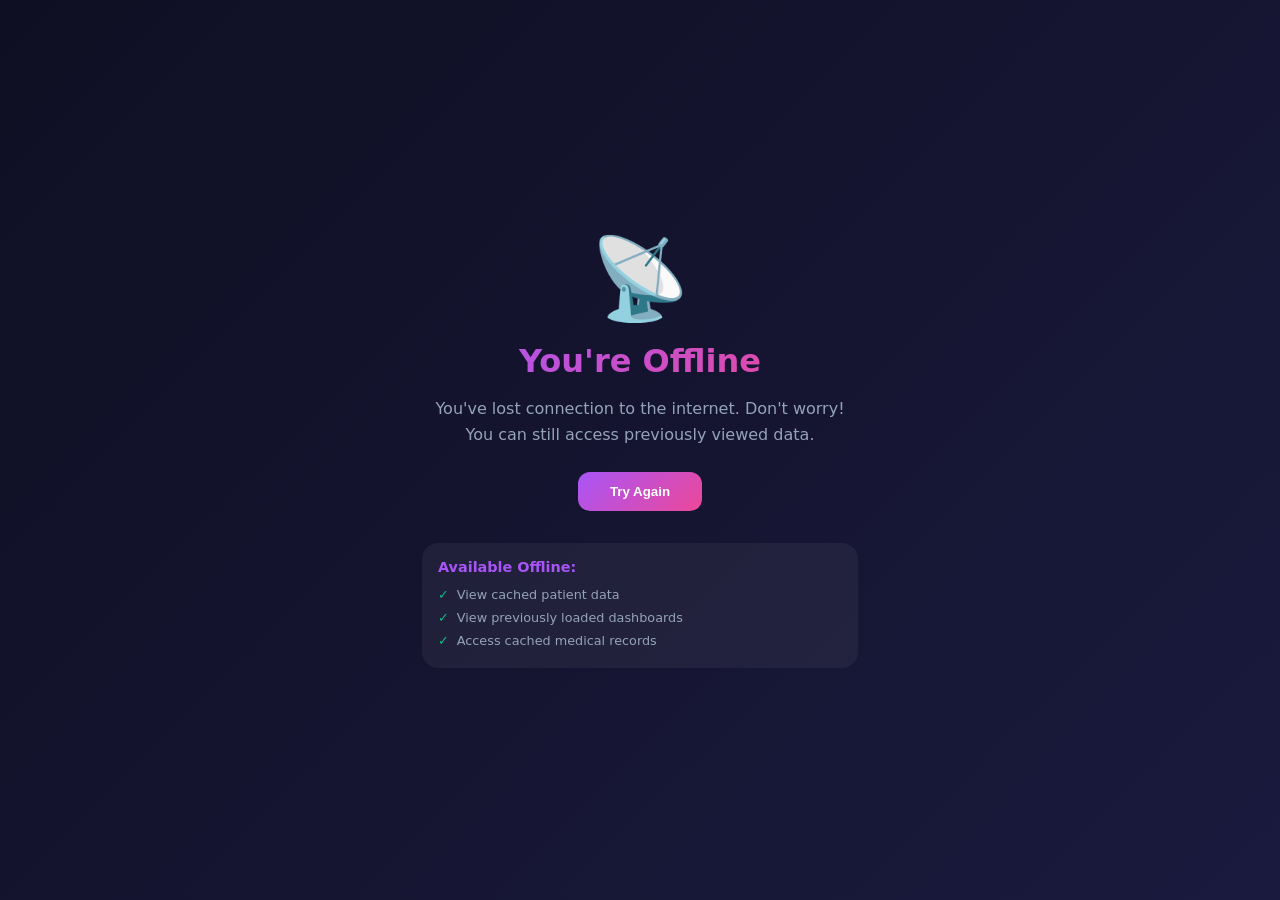
<file: offline.html>
<!DOCTYPE html>
<html lang="en">
<head>
    <meta charset="UTF-8">
    <meta name="viewport" content="width=device-width, initial-scale=1.0">
    <title>Offline - Vitality Eye</title>
    <style>
        * {
            margin: 0;
            padding: 0;
            box-sizing: border-box;
        }
        
        body {
            font-family: 'Inter', system-ui, -apple-system, sans-serif;
            background: linear-gradient(135deg, #0f0f23 0%, #1a1a3e 100%);
            min-height: 100vh;
            display: flex;
            align-items: center;
            justify-content: center;
            color: white;
        }
        
        .offline-container {
            text-align: center;
            padding: 2rem;
            max-width: 500px;
        }
        
        .offline-icon {
            font-size: 80px;
            margin-bottom: 1rem;
            animation: float 3s ease-in-out infinite;
        }
        
        @keyframes float {
            0%, 100% { transform: translateY(0px); }
            50% { transform: translateY(-20px); }
        }
        
        h1 {
            font-size: 2rem;
            margin-bottom: 1rem;
            background: linear-gradient(135deg, #a855f7, #ec4899);
            -webkit-background-clip: text;
            background-clip: text;
            color: transparent;
        }
        
        p {
            color: #94a3b8;
            margin-bottom: 1.5rem;
            line-height: 1.6;
        }
        
        .retry-btn {
            background: linear-gradient(135deg, #a855f7, #ec4899);
            border: none;
            padding: 12px 32px;
            border-radius: 12px;
            color: white;
            font-weight: 600;
            cursor: pointer;
            transition: all 0.3s ease;
        }
        
        .retry-btn:hover {
            transform: translateY(-2px);
            box-shadow: 0 10px 25px -5px rgba(168, 85, 247, 0.3);
        }
        
        .features {
            margin-top: 2rem;
            text-align: left;
            background: rgba(255,255,255,0.05);
            border-radius: 16px;
            padding: 1rem;
        }
        
        .features h3 {
            color: #a855f7;
            margin-bottom: 0.5rem;
            font-size: 0.9rem;
        }
        
        .features ul {
            list-style: none;
            font-size: 0.8rem;
            color: #94a3b8;
        }
        
        .features li {
            padding: 0.25rem 0;
            display: flex;
            align-items: center;
            gap: 0.5rem;
        }
        
        .features li::before {
            content: "✓";
            color: #10b981;
        }
    </style>
</head>
<body>
    <div class="offline-container">
        <div class="offline-icon">📡</div>
        <h1>You're Offline</h1>
        <p>You've lost connection to the internet. Don't worry! You can still access previously viewed data.</p>
        <button class="retry-btn" onclick="location.reload()">Try Again</button>
        
        <div class="features">
            <h3>Available Offline:</h3>
            <ul>
                <li>View cached patient data</li>
                <li>View previously loaded dashboards</li>
                <li>Access cached medical records</li>
            </ul>
        </div>
    </div>
    
    <script>
        window.addEventListener('online', () => {
            location.reload();
        });
    </script>
</body>
</html>
</file>
